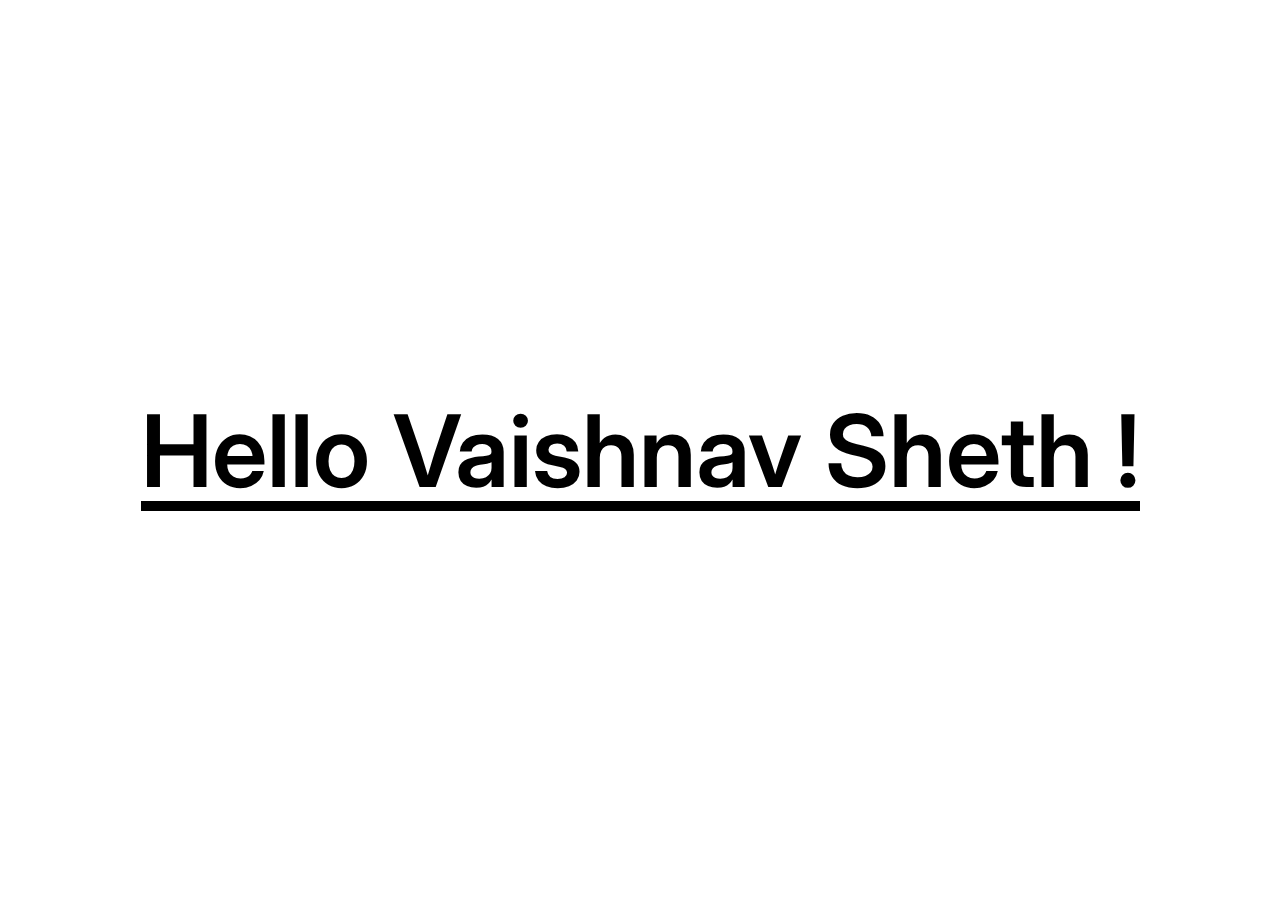
<file: css animations/index.html>
<!DOCTYPE html>
<html lang="en">
  <head>
    <meta charset="UTF-8" />
    <meta name="viewport" content="width=device-width, initial-scale=1.0" />
    <title>Document</title>

    <!-- css stylesheet -->
    <link rel="stylesheet" href="style.css" />

    <!-- inter font -->
    <link rel="preconnect" href="https://fonts.googleapis.com" />
    <link rel="preconnect" href="https://fonts.gstatic.com" crossorigin />
    <link
      href="https://fonts.googleapis.com/css2?family=Inter:wght@500;600&display=swap"
      rel="stylesheet"
    />
  </head>
  <body>
    <!-- <div id="box"></div> -->

    <h1>Hello Vaishnav Sheth !</h1>
  </body>
</html>
</file>
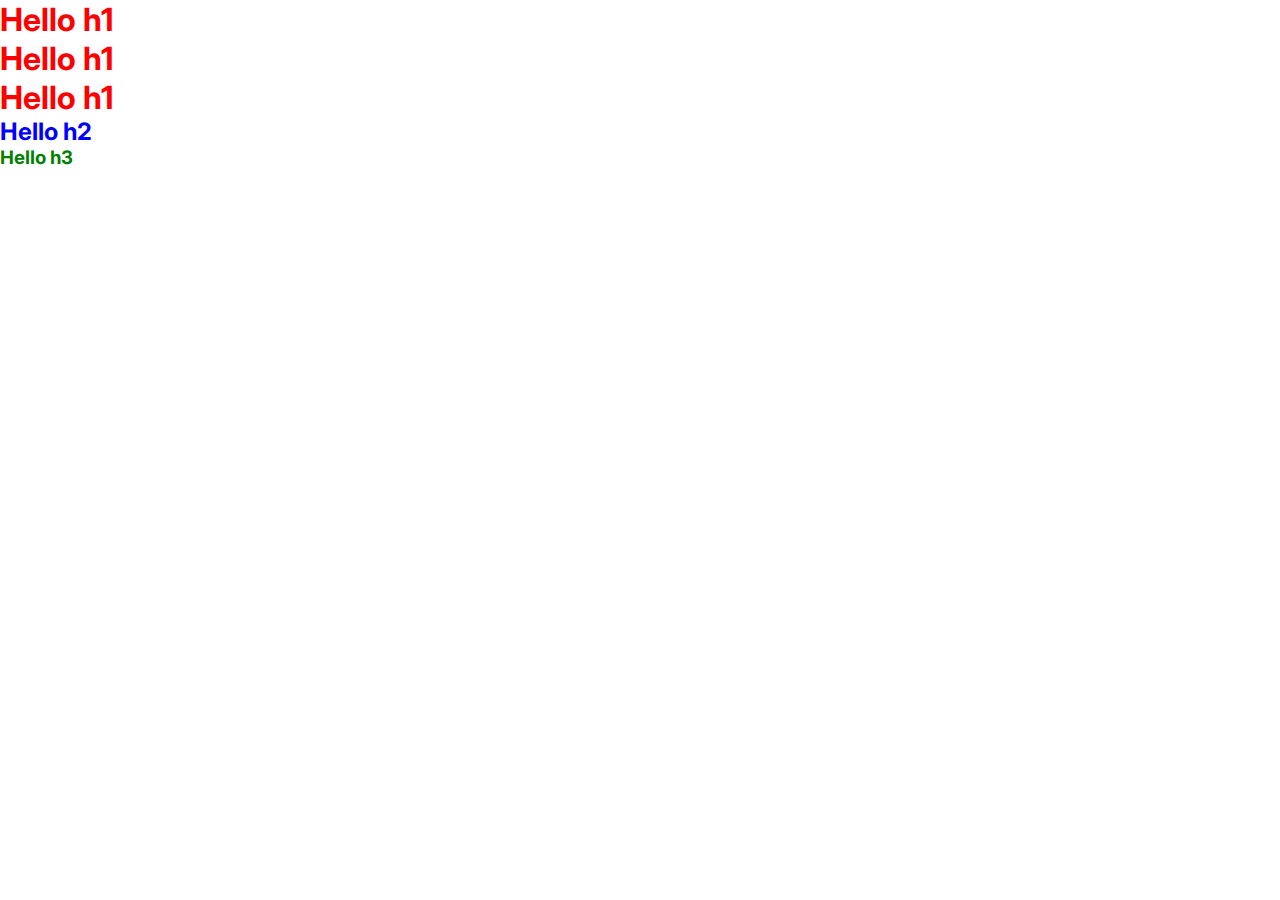
<file: Gsap&LocomotiveJs/Gsap Basics/index.html>
<!DOCTYPE html>
<html lang="en">
  <head>
    <meta charset="UTF-8" />
    <meta name="viewport" content="width=device-width, initial-scale=1.0" />
    <title>Document</title>

    <!-- css link -->
    <link rel="stylesheet" href="style.css" />

    <!-- google font -->
    <link rel="preconnect" href="https://fonts.googleapis.com" />
    <link rel="preconnect" href="https://fonts.gstatic.com" crossorigin />
    <link
      href="https://fonts.googleapis.com/css2?family=Inter:wght@500;600&display=swap"
      rel="stylesheet"
    />
  </head>
  <body>
    <h1>Hello h1</h1>
    <h1>Hello h1</h1>
    <h1>Hello h1</h1>
    <h2>Hello h2</h2>
    <h3>Hello h3</h3>

    <script
      src="https://cdnjs.cloudflare.com/ajax/libs/gsap/3.12.2/gsap.min.js"
      integrity="sha512-16esztaSRplJROstbIIdwX3N97V1+pZvV33ABoG1H2OyTttBxEGkTsoIVsiP1iaTtM8b3+hu2kB6pQ4Clr5yug=="
      crossorigin="anonymous"
      referrerpolicy="no-referrer"
    ></script>
    <script src="script.js"></script>
  </body>
</html>
</file>
<file: css animations/style.css>
* {
    margin: 0;
    padding: 0;
    box-sizing: border-box;
    font-family: 'Inter', sans-serif;
}

html,
body {
    height: 100%;
    width: 100%;

}

body {
    height: 100%;
    width: 100%;
    display: flex;
    justify-content: center;
    align-items: center;
}

h1 {
    font-size: 100px;
    font-weight: 600;
    position: relative;
}

h1::after {
    content: "";
    position: absolute;
    width: 100%;
    height: 10px;
    bottom: 0;
    background-color: black;
    left: 0;


}

h1:hover::after {
    animation-name: lineAnime;
    animation-duration: 2s;
}

/* 
#box {
    height: 300px;
    width: 300px;
    background-color: lightseagreen;
    position: absolute;
    animation-name: move;
    animation-duration: 2s;
    animation-delay: 1s;

    animation-name: anime;
    animation-duration: 2s;
    animation-delay: 1s;
    animation-fill-mode: forwards;
    animation-iteration-count: infinite;
    animation-timing-function: ease-in;
    animation-direction: normal;


} */

/* @keyframes move {
    from {
        left: 0;
    }

    to {
        left: 60%;
    }
} */

/* @keyframes anime {
    from{
        left: 0;
        background-color: lightseagreen;
        top: 0;
    }
    to{
        left: 70%;
        background-color: salmon;
        top: 0%;
    }
} */

/* @keyframes anime {
    0% {
        left: 0;
        background-color: lightseagreen;
        top: 0;
        rotate: 0deg;
    }

    50% {
        left: 75%;
        background-color: lightgreen;
        top: 0;
        rotate: 360deg;
    }

    100% {
        left: 75%;
        background-color: salmon;
        top: 40%;
        rotate: 360deg;
    }
} */

@keyframes lineAnime {
    0% {
        width: 0;
        left: 0;
    }

    50% {
        width: 100%;
        left: 0;
    }

    100% {
        left: 100%;
        width: 0%;
    }
}
</file>
<file: Gsap&LocomotiveJs/Gsap Basics/style.css>
*{
    margin: 0;
    padding: 0;
    font-family: 'Inter', sans-serif;
}

body, html{
    height: 100%;
    width: 100%;
}

h1{
    color: red;
}

h2{
    color: blue;
}

h3{
    color: green;
}
</file>
